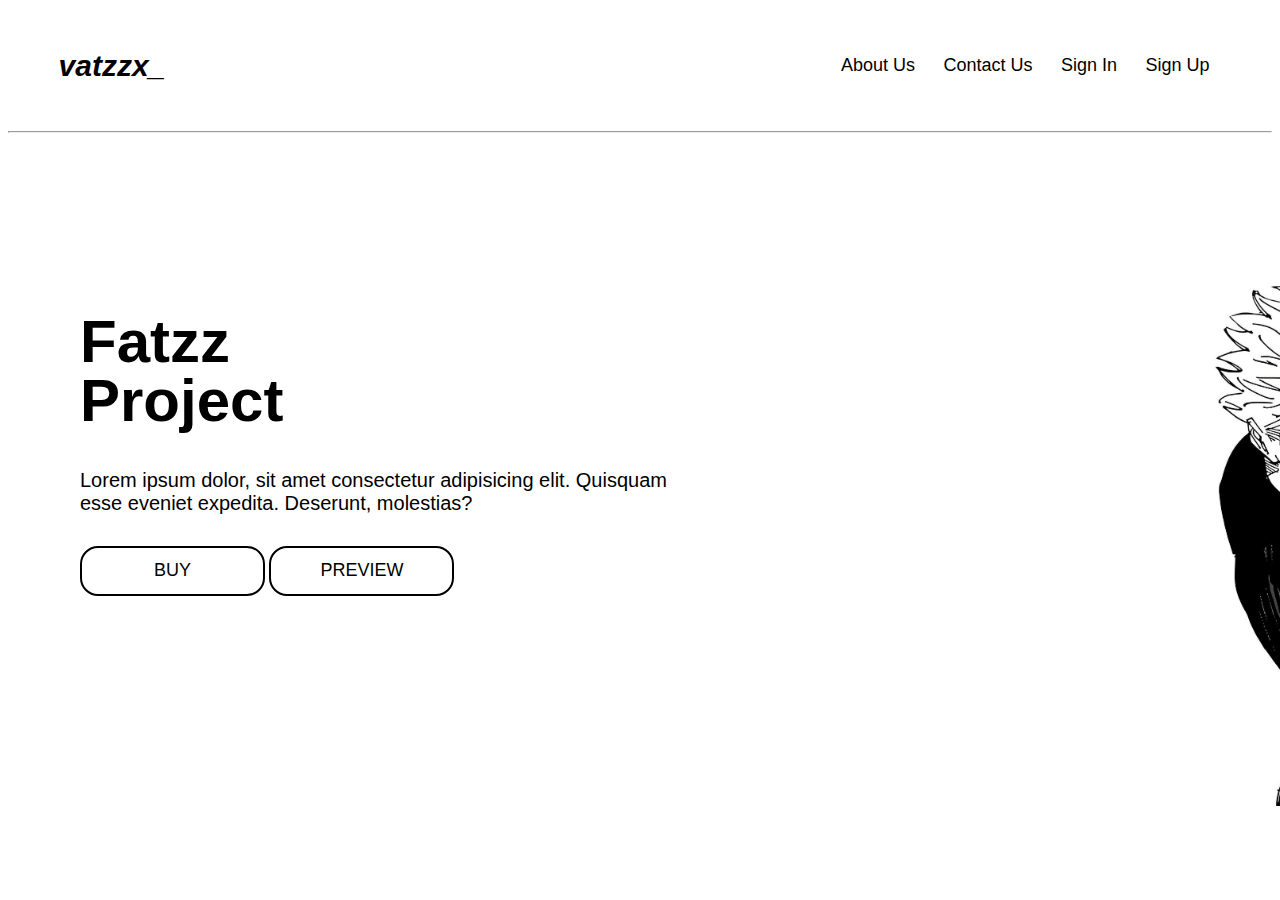
<file: index.html>
<!DOCTYPE html>
<html>
    <head>
        <title>FIRST</title>
        <link rel="stylesheet" href="style.css" />
    </head>
    <body>
        <nav>
        <div class="logo"><h4>vatzzx_</h4></div>
        <div class="navbar">
            <ul>
                <li><a href="ABOUT.html">About Us</a></li>
                <li><a href="CONTACT.html">Contact Us</a></li>
                <li><a href="SIGNIN.html">Sign In</a></li>
                <li><a href="SIGNUP.html">Sign Up</a></li>
            </ul>
        </div>
        </nav>
        <b><hr style="color: black;"></b>
        
        <div style="padding: 8vh;margin-top: 5vh;">
            <div  style="margin-top: 1rem;margin-left: 114vh;height: 1px;padding: 0;">
                <img src="27cc0770f0440e61ea6703706ff655f0.jpg" style="width: 60vh;"/>
            </div>
            <h1 style="height: 2vh;font-size: 60px;">Fatzz</h1>
            <h1 style="height: 7vh;font-size: 60px;">Project</h1>
            <p style="font-size: 20px;height: 3vh;">Lorem ipsum dolor, sit amet consectetur adipisicing elit. Quisquam<br>
                esse eveniet expedita. Deserunt, molestias?</p>
                <div class="button1">
                    <a href=""><button class="button1">BUY</button></a>
                    <a href=""><button  class="button1">PREVIEW</button></a>
                
            </div>
        </div>
        
    </body>
</html>
</file>
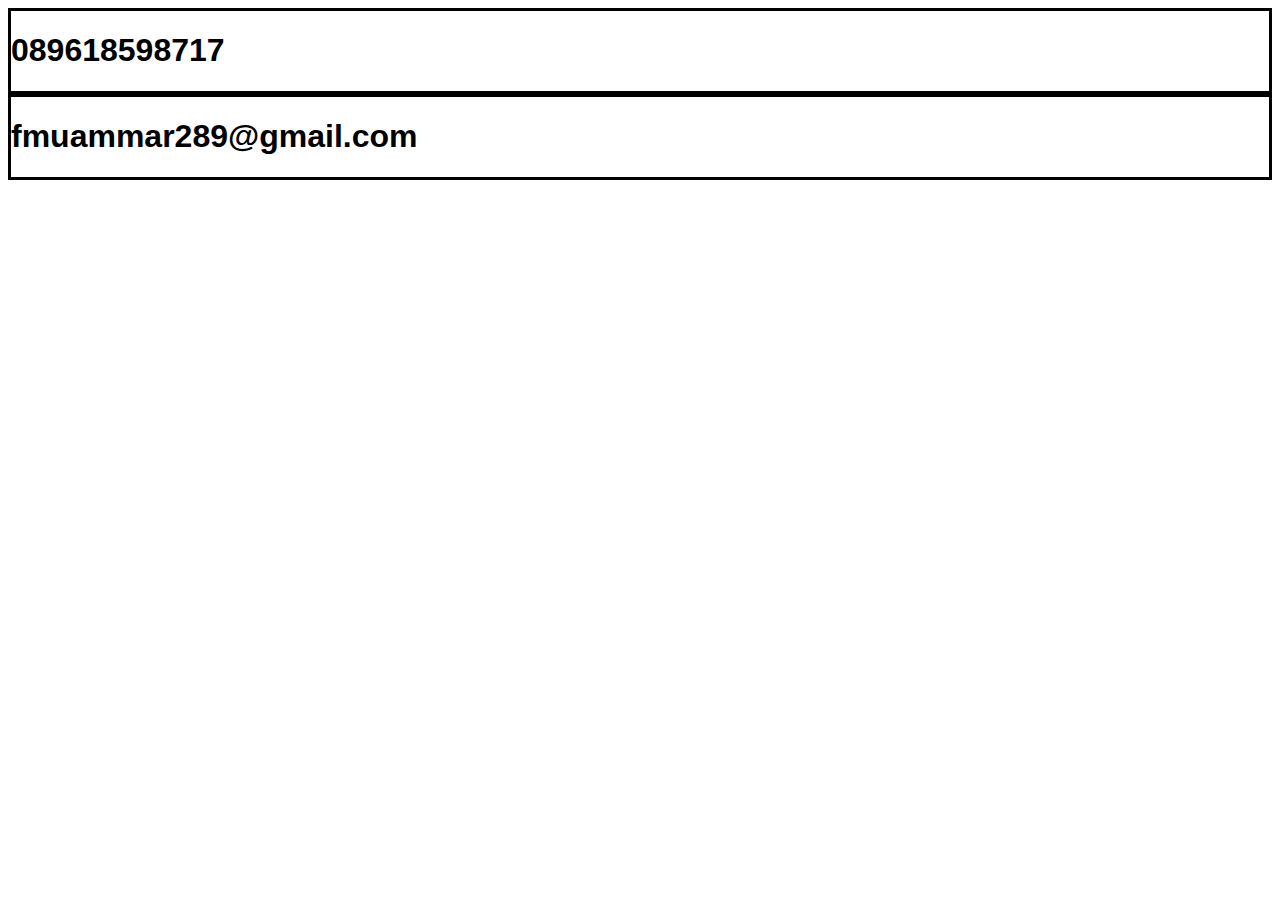
<file: CONTACT.html>
<!DOCTYPE html>
<html>
    <head>
        <title>CONTACT</title>
        <link rel="stylesheet" href="style.css" />
    </head>
    <body>
        <div style="border: 3px solid#000000;" >
            <h1>089618598717</h1>
        </div>
        <div  style="border: 3px solid#000000;">
            <h1>fmuammar289@gmail.com</h1>
        </div>
    </body>
</html>
</file>
<file: style.css>
* {
  font-family: "poppins", "inter", "Franklin Gothic Medium", "Arial Narrow",
    Arial, sans-serif;
}
nav {
  display: flex;
  padding: 1% 4%;
  justify-content: space-between;
  align-items: center;
  height: 10vh;
}
.logo {
  color: #000000;
  font-size: 30px;
  font-style: italic;
}
.navbar ul {
  flex: 1;
  text-align: right;
}
.navbar ul li {
  display: inline-block;
  padding: 8px 12px;
  list-style: none;
}
.navbar ul li a {
  color: #000000;
  text-decoration: none;
  font-size: 18px;
  transition: 0.5s;
  color: #000000;
}
.navbar ul li a:hover {
  color: #bdbdbd;
}
body {
  background-color: rgb(255, 255, 255);
}
button {
  border-radius: 2vh;
  width: 185px;
  height: 50px;
  color: #000000;
  border: 2px solid #000000;
  background: transparent;
  margin-top: 30px;
  font-size: 18px;
  cursor: pointer;
  transition: 0.5s;
}
button:hover {
  background-color: #bdbdbd;
}
.button1 a:hover {
  color: #ffffff;
}
.img1 {
  display: flex;
  justify-content: right;
  align-items: right;
}
.div1 {
  display: flex;
  justify-content: center;
  align-items: center;
  flex-direction: column;
  width: vh;
  height: 90vh;
  color: #fff;
}
.div1 input {
  display: flex;
  justify-content: center;
  align-items: center;
  flex-direction: column;
  width: 30vh;
  height: 5vh;
  color: #000000;
  margin-top: 10px;
  border-radius: 1vh;
  backdrop-filter: blur(10px);
}
.div2 {
  display: flex;
  justify-content: center;
  align-items: center;
  flex-direction: column;
  border: 2px solid #000000;
  height: 50vh;
  width: 50vh;
  border-radius: 10px;
  backdrop-filter: blur(10px);
}
.div2 input {
  font-style: italic;
  backdrop-filter: blur(10px);
}
.navbar1 ul {
  flex: 1;
  text-align: right;
}
.navbar1 ul li {
  display: inline-block;
  padding: 8px 12px;
  list-style: none;
}
.navbar1 ul li a {
  color: #000000;
  text-decoration: none;

  transition: 0.5s;
  color: #000000;
}
.navbar1 ul li a:hover {
  color: #ffffff;
}
.img2 {
  width: 50vh;
  height: auto;
}
.img3 {
  width: 50vh;
  height: auto;
}
</file>
